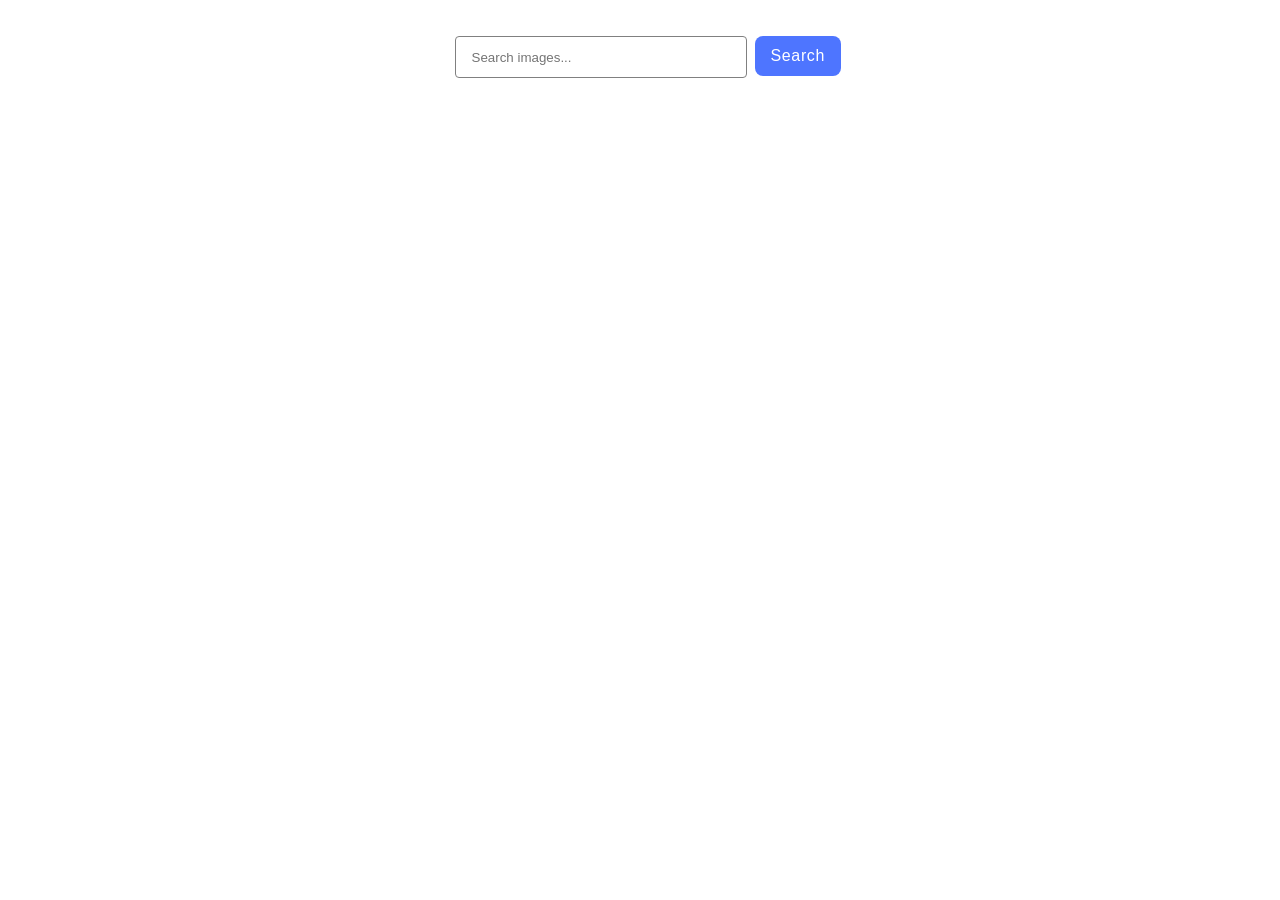
<file: src/index.html>
<!doctype html>
<html lang="en">
  <head>
    <meta charset="UTF-8" />
    <link rel="icon" type="image/svg+xml" href="/favicon.svg" />
    <meta name="viewport" content="width=device-width, initial-scale=1.0" />
    <title>Vanilla App Template</title>
    <link rel="preconnect" href="https://fonts.googleapis.com" />
    <link rel="preconnect" href="https://fonts.gstatic.com" crossorigin />
    <link
      href="https://fonts.googleapis.com/css2?family=Montserrat:ital,wght@0,100..900;1,100..900&display=swap"
      rel="stylesheet"
    />
    <link rel="stylesheet" href="./css/styles.css" />
  </head>
  <body>
    <main>
      <form class="form">
        <label>
          <input
            type="text"
            name="search"
            placeholder="Search images..."
            required
          />
        </label>
        <button type="submit">Search</button>
      </form>

      <span class="loader"></span>

      <ul class="gallery"></ul>
    </main>
    <script type="module" src="./main.js"></script>
    <script type="module" src="./js/pixabay-api.js"></script>
    <script type="module" src="./js/render-functions.js"></script>
  </body>
</html>
</file>
<file: src/css/styles.css>
/* Common styles */
@import url('./reset.css');
@import url('./base.css');
</file>
